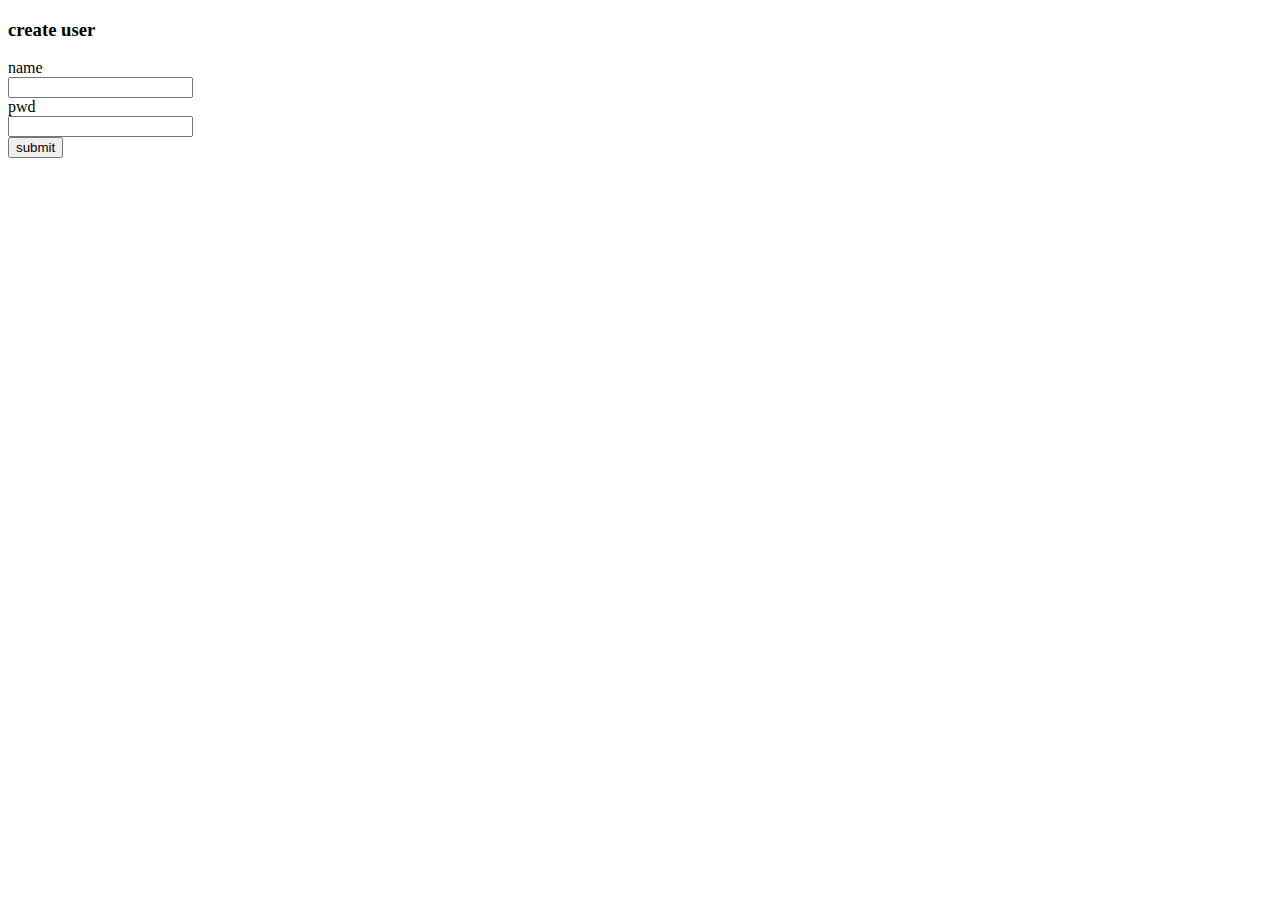
<file: templates/student.html>
<!DOCTYPE html>
<html lang="en">
<head>
    <meta charset="UTF-8">
    <meta http-equiv="X-UA-Compatible" content="IE=edge">
    <meta name="viewport" content="width=device-width, initial-scale=1.0">
    <title>Document</title>
</head>
<body>
    <form action="{{url_for('addrec')}}" method="POST">

        <h3>create user</h3>
        name<br>
        <input type="text" name="un"><br>

        pwd<br>
        <input type="text" name= "pwd"><br>
        
        <input type="submit" value="submit"> <br>


    </form>
    
</body>
</html>
</file>
